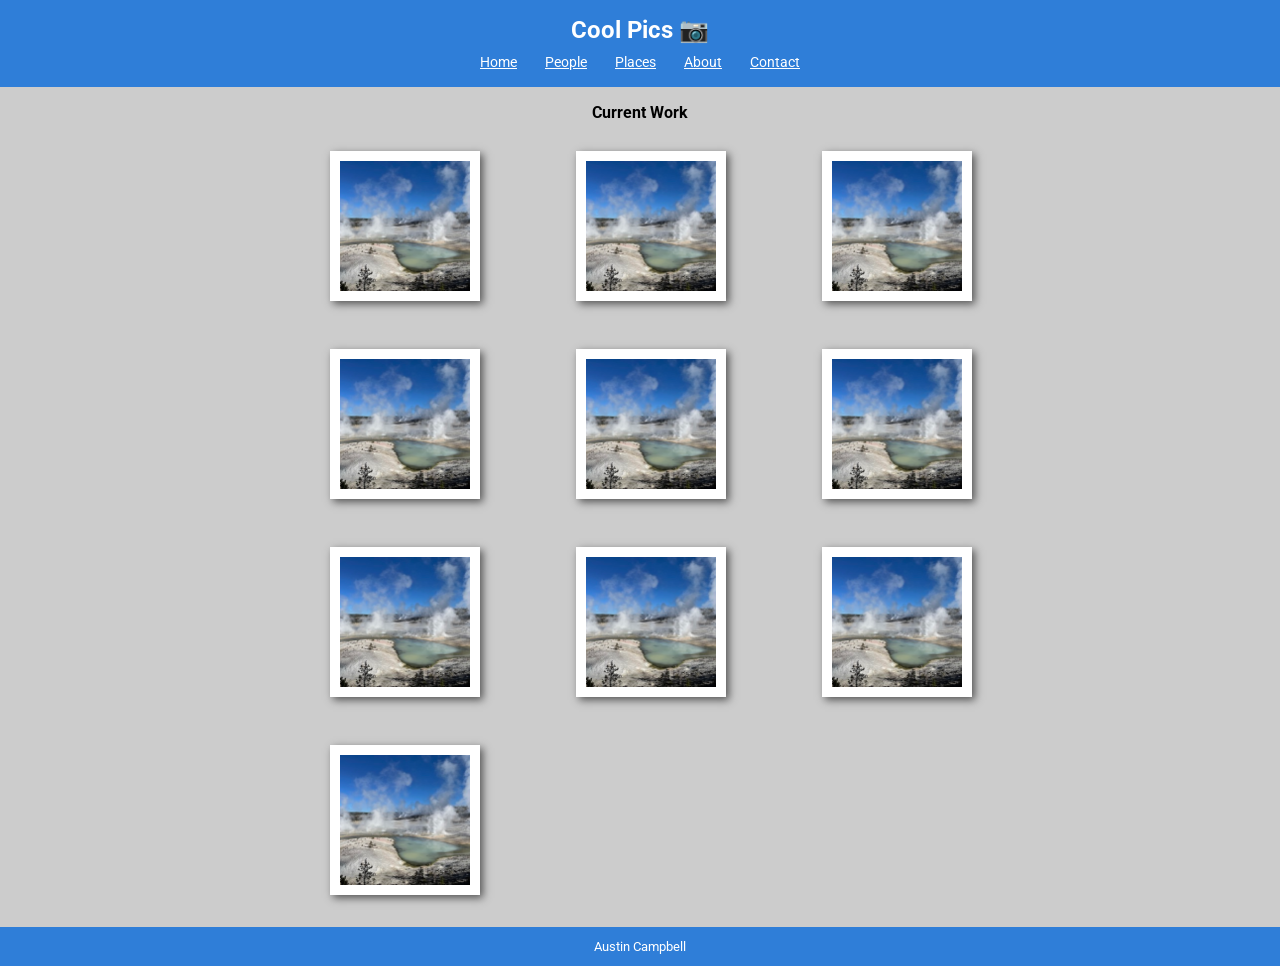
<file: coolpics/index.html>
<!DOCTYPE html>
<html lang="en">
<head>
    <meta charset="UTF-8">
    <meta name="viewport" content="width=device-width, initial-scale=1.0">
    <meta name="description" content="Cool Pics gallery">
    <meta name="author" content="Austin Campbell">
    <title>Cool Pics</title>
    <link rel="stylesheet" href="styles.css">
    <script defer src="script.js"></script>
</head>
<body>
    <header>
        <h1>Cool Pics 📷</h1>
        <button class="menu-btn">Menu</button>
        <nav>
            <a href="#">Home</a>
            <a href="#">People</a>
            <a href="#">Places</a>
            <a href="#">About</a>
            <a href="#">Contact</a>
        </nav>
    </header>
    <main>
        <h2>Current Work</h2>
        <div class="gallery">
            <figure>
                <img src="images/norris-sm.jpg" alt="Landscape Picture">
            </figure>
            <figure>
                <img src="images/norris-sm.jpg" alt="Landscape Picture">
            </figure>
            <figure>
                <img src="images/norris-sm.jpg" alt="Landscape Picture">
            </figure>
            <figure>
                <img src="images/norris-sm.jpg" alt="Landscape Picture">
            </figure>
            <figure>
                <img src="images/norris-sm.jpg" alt="Landscape Picture">
            </figure>
            <figure>
                <img src="images/norris-sm.jpg" alt="Landscape Picture">
            </figure>
            <figure>
                <img src="images/norris-sm.jpg" alt="Landscape Picture">
            </figure>
            <figure>
                <img src="images/norris-sm.jpg" alt="Landscape Picture">
            </figure>
            <figure>
                <img src="images/norris-sm.jpg" alt="Landscape Picture">
            </figure>
            <figure>
                <img src="images/norris-sm.jpg" alt="Landscape Picture">
            </figure>
        </div>
        <dialog>
            <!-- placeholder to get rid of validation error! -->
            <img src="images/norris-sm.jpg" alt="Expanded gallery image">
            <button class="close-viewer">X</button>
        </dialog>
    </main>
    <footer>Austin Campbell</footer>
</body>
</html>
</file>
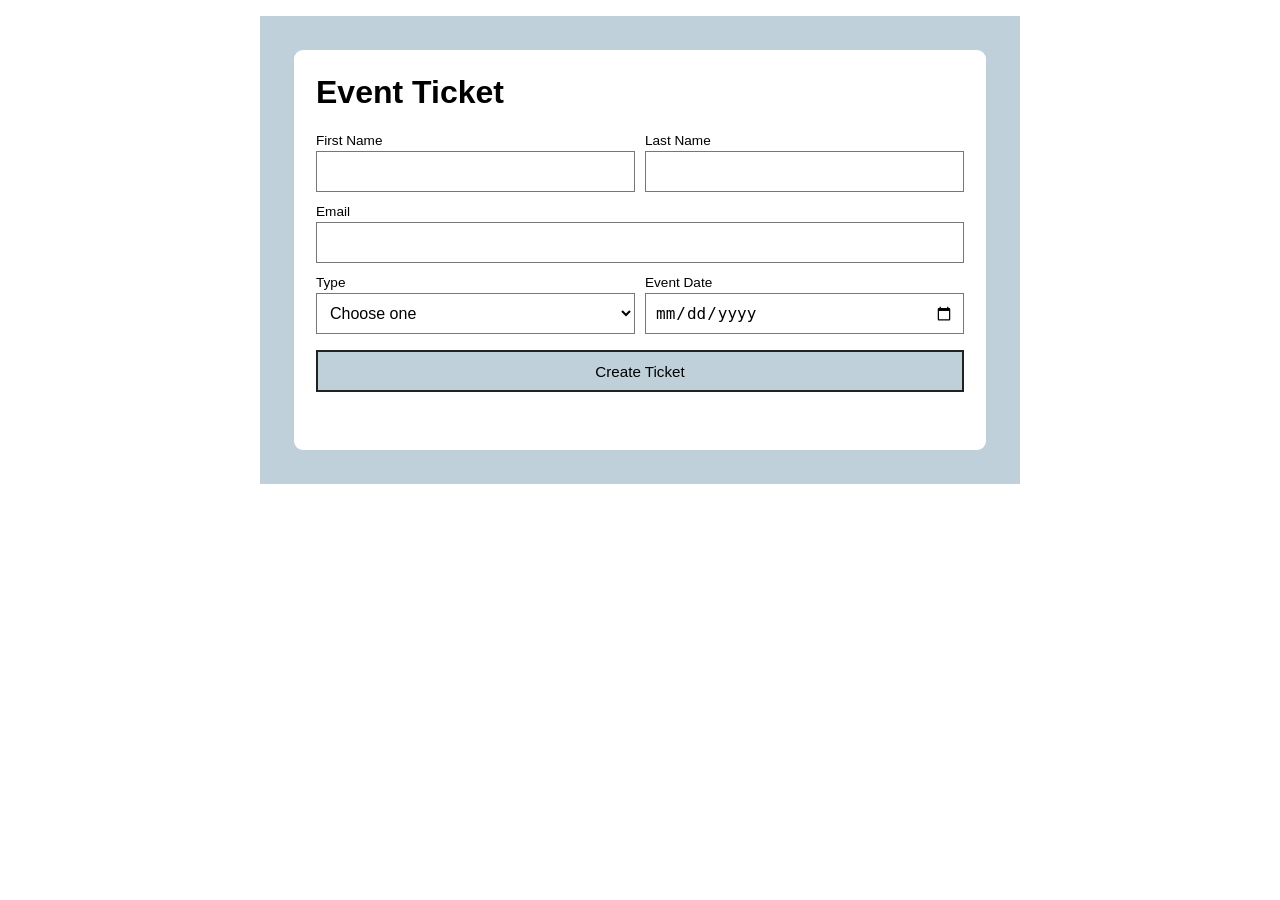
<file: eventform/index.html>
<!DOCTYPE html>
<html lang="en">
<head>
    <meta charset="UTF-8">
    <meta name="viewport" content="width=device-width, initial-scale=1.0">
    <title>Event Ticket</title>
    <link rel="icon" href="favicon.svg" type="image/svg+xml">
    <link rel="stylesheet" href="styles.css">
    <script src="script.js" defer></script>
</head>
<body>
    <main class="page">
        <section class="card">
            <h1>Event Ticket</h1>

            <form id="ticketForm" novalidate>
                <div class="row">
                    <div class="field">
                        <label for="firstName">First Name</label>
                        <input type="text" id="firstName" name="firstName">
                    </div>

                    <div class="field">
                        <label for="lastName">Last Name</label>
                        <input type="text" id="lastName" name="lastName">
                    </div>
                </div>

                <div class="field full">
                    <label for="email">Email</label>
                    <input type="email" id="email" name="email">
                </div>

                <div class="row">
                    <div class="field">
                        <label for="type">Type</label>
                        <select id="type" name="type">
                            <option value="">Choose one</option>
                            <option value="student">Student</option>
                            <option value="guest">Guest</option>
                        </select>
                    </div>

                    <div class="field">
                        <label for="eventDate">Event Date</label>
                        <input type="date" id="eventDate" name="eventDate">
                    </div>
                </div>

                <div id="extraField" class="field full hidden">
                    <label id="extraLabel" for="extraInput"></label>
                    <input type="text" id="extraInput" name="extraInput">
                </div>

                <button type="submit">Create Ticket</button>
            </form>

            <div id="messages" aria-live="polite"></div>
            <div id="ticketOutput"></div>
        </section>
    </main>
</body>
</html>
</file>
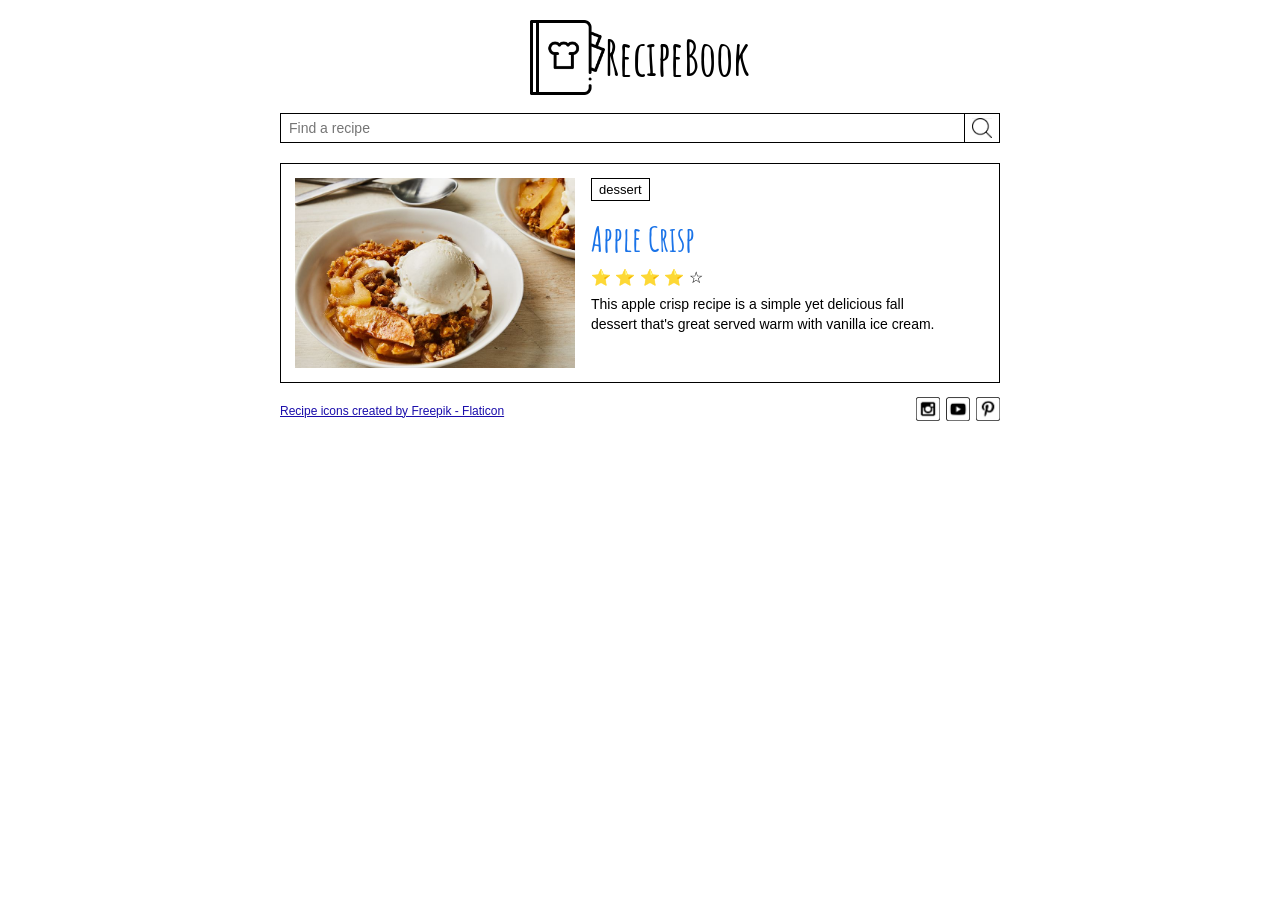
<file: recipes/index.html>
<!DOCTYPE html>
<html lang="en">
<head>
    <meta charset="UTF-8">
    <meta name="viewport" content="width=device-width, initial-scale=1.0">
    <title>RecipeBook</title>

    <meta property="og:type" content="website">
    <meta property="og:title" content="RecipeBook">
    <meta property="og:description" content="A simple recipe page featuring apple crisp and other favorite recipes.">
    <meta property="og:url" content="https://githubusername.github.io/wdd131/recipes">
    <meta property="og:image" content="images/social-preview-image.png">

    <meta name="twitter:card" content="summary_large_image">
    <meta name="twitter:title" content="RecipeBook">
    <meta name="twitter:description" content="A simple recipe page featuring apple crisp and other favorite recipes.">
    <meta name="twitter:image" content="images/social-preview-image.png">

    <link rel="icon" href="favicon.ico">
    <link rel="apple-touch-icon" href="images/apple-touch-icon.png">

    <link rel="preconnect" href="https://fonts.googleapis.com">
    <link rel="preconnect" href="https://fonts.gstatic.com" crossorigin>
    <link href="https://fonts.googleapis.com/css2?family=Amatic+SC:wght@700&display=swap" rel="stylesheet">

    <link rel="stylesheet" href="style.css">
</head>

<body>
    <main class="page">
        <header class="site-header">
            <div class="logo-title">
                <img src="images/recipe-book.png" alt="Recipe book icon" class="logo">
                <h1>RecipeBook</h1>
            </div>
        </header>

        <section class="search-area">
            <label for="recipe-search" class="visually-hidden">Find a recipe</label>
            <input type="text" id="recipe-search" placeholder="Find a recipe">
            <button type="button" aria-label="Search">
                <img src="images/search-icon.png" alt="Search">
            </button>
        </section>

        <section class="recipe-card">
            <img src="images/apple-crisp.jpg" alt="Apple crisp with ice cream" class="recipe-image">

            <div class="recipe-info">
                <span class="tag">dessert</span>

                <h2>Apple Crisp</h2>

                <span class="rating" role="img" aria-label="Rating: 4 out of 5 stars">
                    <span aria-hidden="true" class="icon-star">⭐</span>
                    <span aria-hidden="true" class="icon-star">⭐</span>
                    <span aria-hidden="true" class="icon-star">⭐</span>
                    <span aria-hidden="true" class="icon-star">⭐</span>
                    <span aria-hidden="true" class="icon-star-empty">☆</span>
                </span>

                <p class="description">
                This apple crisp recipe is a simple yet delicious fall dessert that's great served warm with vanilla ice cream.
                </p>
            </div>
        </section>

        <footer>
            <a href="https://www.flaticon.com/free-icons/recipe" title="recipe icons">
                Recipe icons created by Freepik - Flaticon
            </a>

            <div class="social">
                <!-- Social media icons provided under CC from https://www.iconfinder.com/AlfredoCreates -->
                <a href="#"><img src="images/instagram-icon.png" alt="instagram icon"></a>
                <a href="#"><img src="images/youtube-icon.png" alt="youtube icon"></a>
                <a href="#"><img src="images/pinterest-icon.png" alt="pinterest icon"></a>
            </div>
        </footer>
    </main>
</body>
</html>
</file>
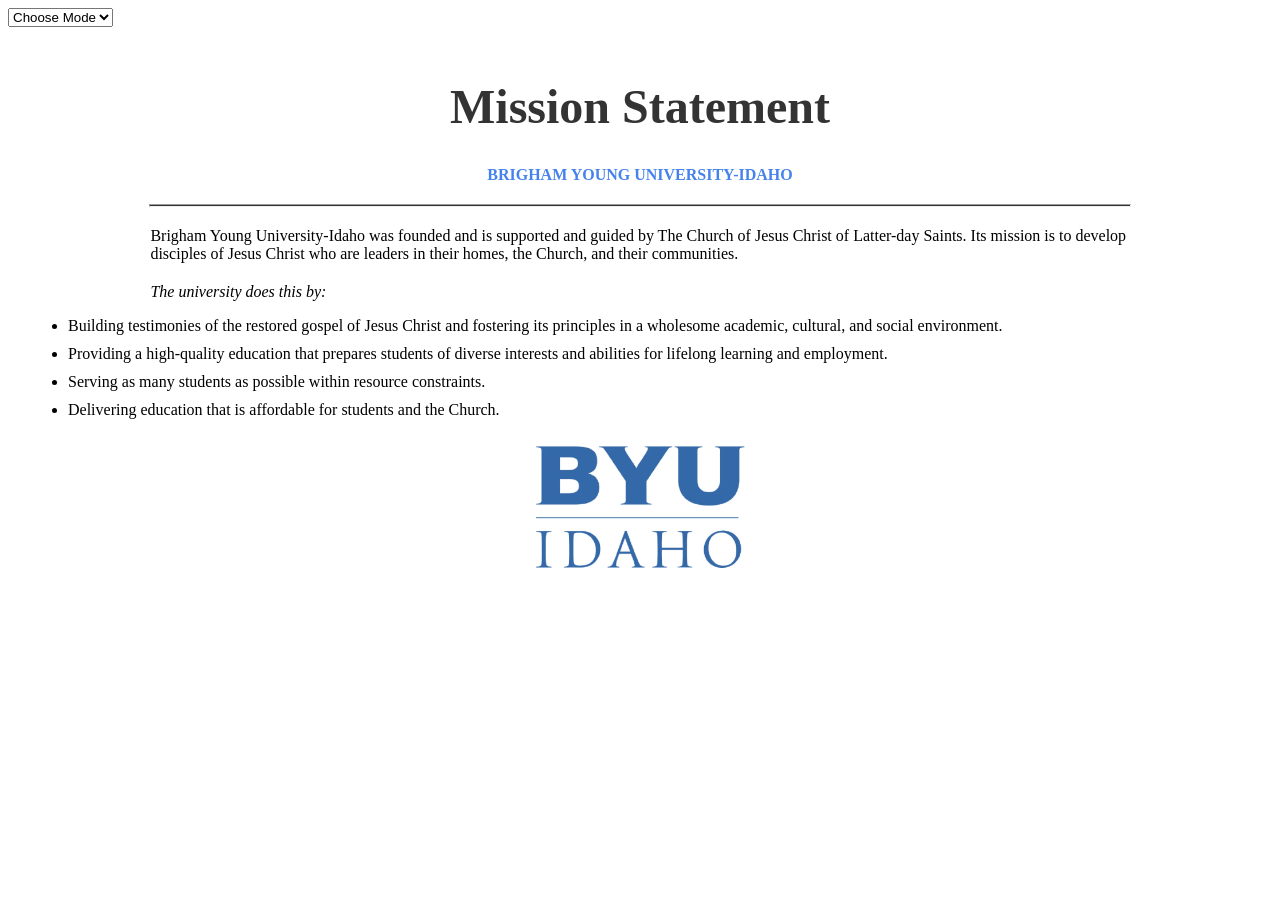
<file: mission/mission.html>
<!DOCTYPE html>
<html lang="en">
<head>
    <meta charset="UTF-8">
    <meta name="viewport" content="width=device-width, initial-scale=1.0">
    <meta name="description" content="BYU-Idaho's mission statement">
    <meta name="author" content="Austin Campbell">
    <title>Mission Statement</title>
    <link href="mission.css" rel="stylesheet">
    <script defer src="mission.js"></script>
</head>
<body>
    <div class="selectMenu">
        <select>
            <option>Choose Mode</option>
            <option value="dark">Dark</option>
            <option value="light">Light</option>
        </select>
    </div>
    <div class="content">
        <h1 class="header">Mission Statement</h1>
        <h2 class="subheader">BRIGHAM YOUNG UNIVERSITY-IDAHO</h2>
        <hr>
        <p>Brigham Young University-Idaho was founded and is supported and guided by The Church of Jesus Christ of 
            Latter-day Saints. Its mission is to develop disciples of Jesus Christ who are leaders in their homes, the Church,
            and their communities.
        </p>
        <p class="italics">The university does this by:</p>
        <ul>
            <li class="list-item">
                Building testimonies of the restored gospel of Jesus Christ and fostering its principles
                in a wholesome academic, cultural, and social environment.
            </li>

            <li class="list-item">
                Providing a high-quality education that prepares students of diverse interests
                and abilities for lifelong learning and employment.
            </li>

            <li class="list-item">
                Serving as many students as possible within resource constraints.
            </li>

            <li class="list-item">
                Delivering education that is affordable for students and the Church.
            </li>
        </ul>
        <img src="images/byui-logo-blue.webp" alt="BYU-Idaho Logo">
    </div>
</body>
</html>
</file>
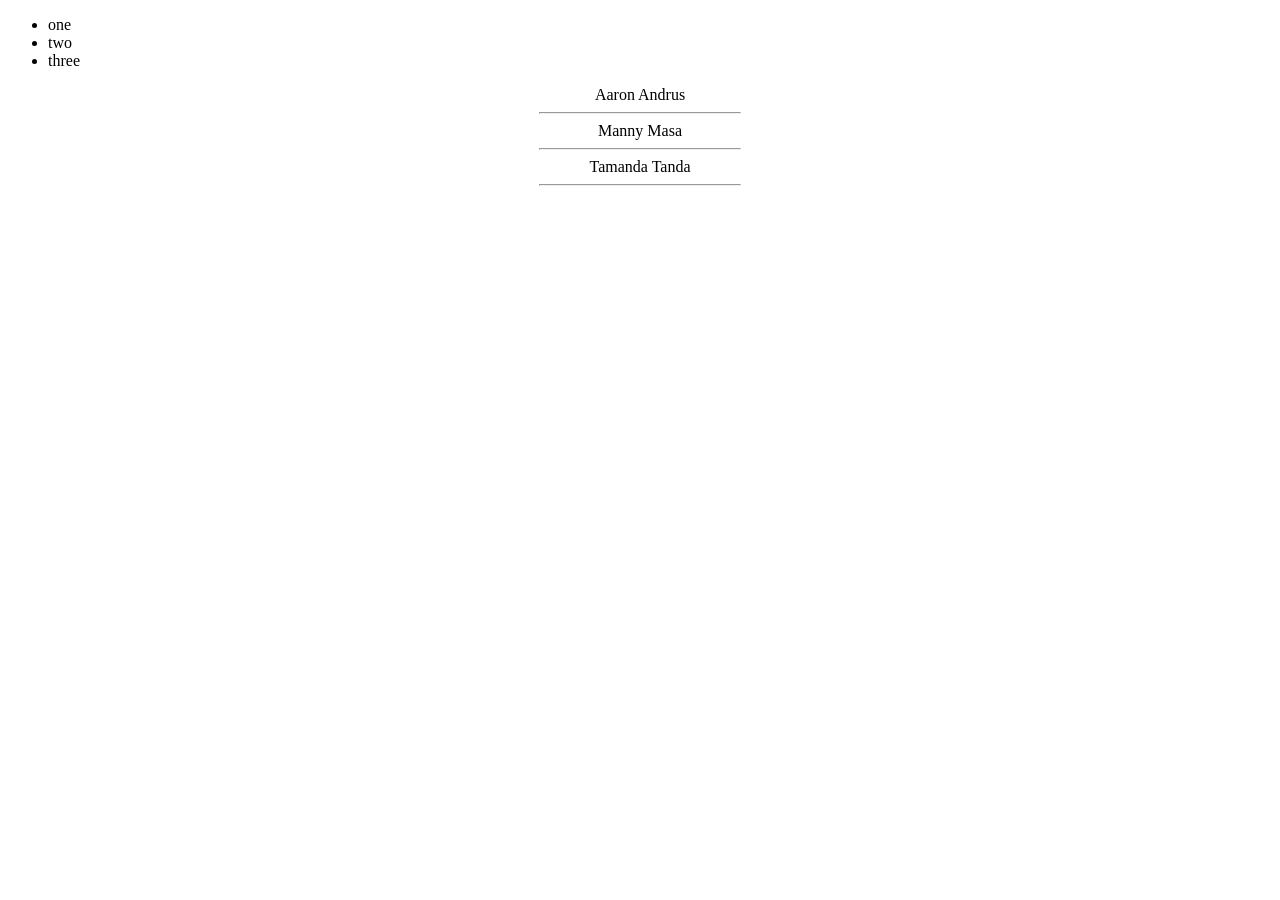
<file: Ponder/arrays.html>
<!DOCTYPE html>
<html lang="en">
<head>
    <meta charset="UTF-8">
    <meta name="viewport" content="width=device-width, initial-scale=1.0">
    <title>Array Methods</title>
    <script src="arrays.js" defer></script>
    <style>
        .format {
            text-align: center;
        }
        hr {
            width: 200px;
        }
    </style>
</head>
<body>
    <ul id="myList"></ul>
    <div id="studentContainer"></div>
</body>
</html>
</file>
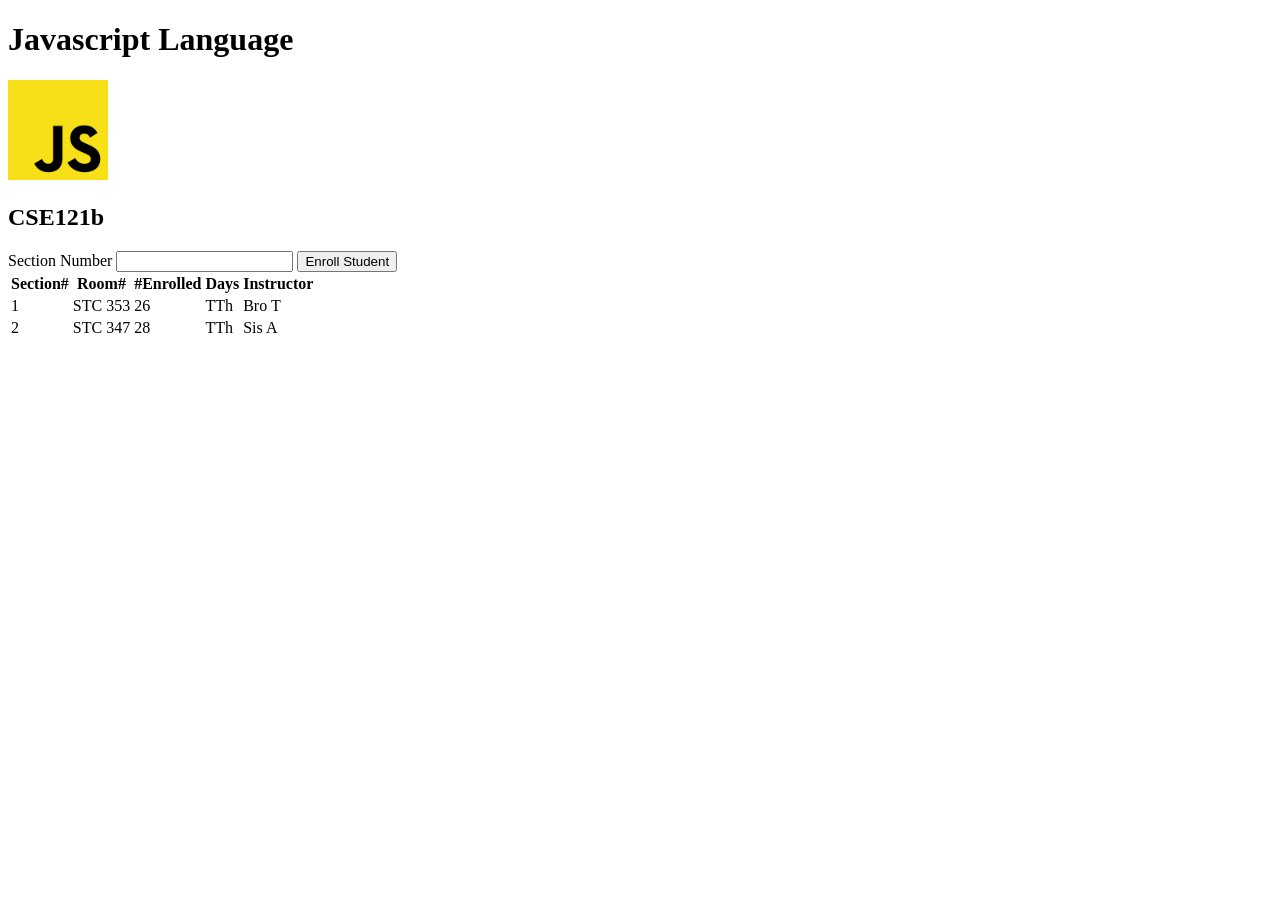
<file: Ponder/courses.html>
<!DOCTYPE html>
<html lang="en">
<head>
    <meta charset="UTF-8">
    <meta name="viewport" content="width=device-width, initial-scale=1.0">
    <title>Document</title>
    <script src="courses.js" defer></script>
</head>
    <body>
        
        <h1 id="courseName"></h1>
        <img>
        <h2 id="courseCode"></h2>
        <label for="sectionNumber">Section Number</label>
        <input id="sectionNumber" />
        <button id="enrollStudent">Enroll Student</button>
        <table>
            <thead>
                <tr>
                <th>Section#</th>
                <th>Room#</th>
                <th>#Enrolled</th>
                <th>Days</th>
                <th>Instructor</th>
                </tr>
            </thead>
            <tbody id="sections"></tbody>
        </table>
    </body>
</html>
</file>
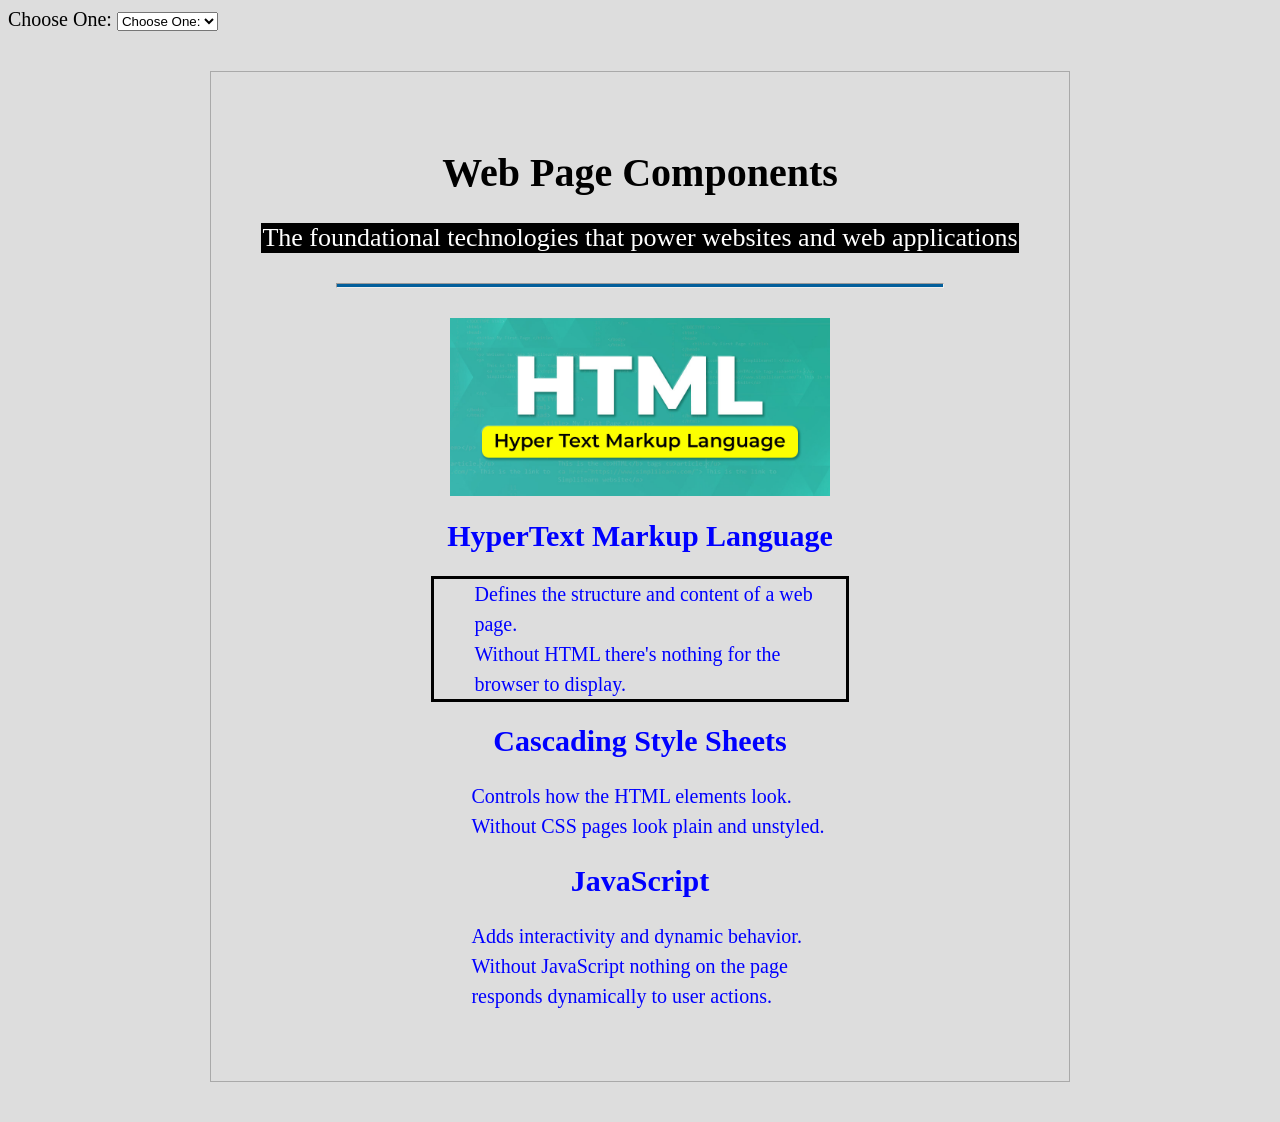
<file: Ponder/dom.html>
<!DOCTYPE html>
<html lang="en">
<head>
    <meta charset="UTF-8">
    <meta name="viewport" content="width=device-width, initial-scale=1.0">
    <meta name="description" content="An in-depth guide to HTML DOM.">
    <meta name="author" content="Austin Campbell">
    <title>DOM practice</title>
    <link href="dom.css" rel="stylesheet">
    <script defer src="dom.js"></script>
</head>
<body>
    
    <label for="webdevlist">Choose One:</label>
    <select name="code" id="webdevlist">
        <option>Choose One:</option>
        <option value="html">HTML</option>
        <option value="css">CSS</option>
        <option value="js">JavaScript</option>
    </select>                   
                
    <div id="content">
        <h1>HTML, CSS, and JS</h1>
        
        <p>The foundational technologies that power websites and web applications</p>
        <hr>
        <img src="https://wddbyui.github.io/wdd131/images/trifecta.png" alt="JS, CSS, and HTML logos">
        
        <div id="topics">
            <h2 id="html">HyperText Markup Language</h2>
            <ul class="list">
                <li>Defines the structure and content of a web page.</li>
                <li>Without HTML there's nothing for the browser to display.</li>
            </ul>
            <h2>Cascading Style Sheets</h2>
            <ul class="list">
                <li>Controls how the HTML elements look.</li>
                <li>Without CSS pages look plain and unstyled.</li>
            </ul>
            <h2>JavaScript</h2>
            <ul class="list">
                <li>Adds interactivity and dynamic behavior.</li>
                <li>Without JavaScript nothing on the page responds dynamically to user actions.</li>
            </ul>
        </div>
    </div>
</body>
</html>
</file>
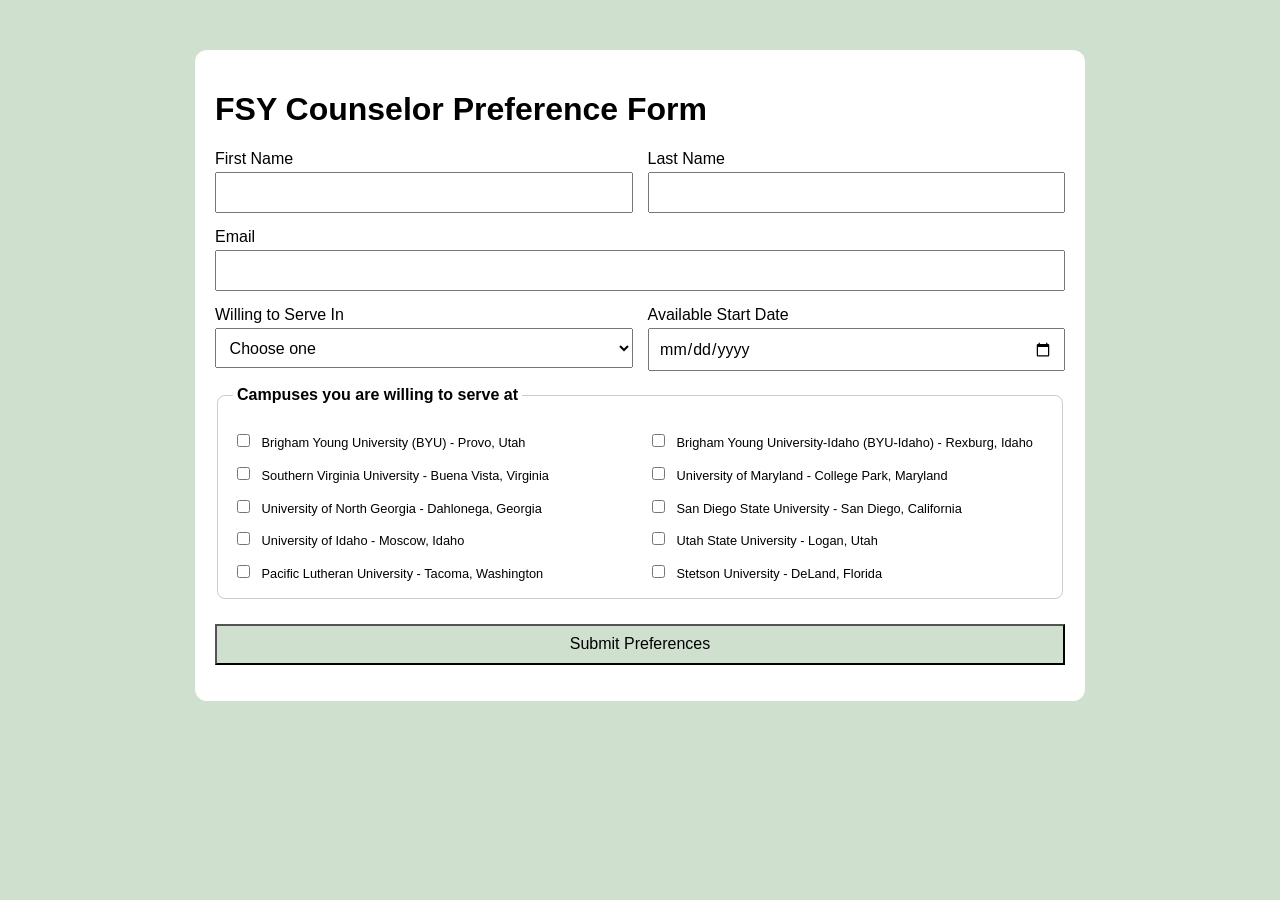
<file: Ponder/form.html>
<!DOCTYPE html>
<html lang="en">
<head>
  <meta charset="UTF-8" />
  <meta name="viewport" content="width=device-width, initial-scale=1.0" />
  <title>FSY Counselor Preference Form</title>
  <link rel="icon" href="favicon.ico">
  <link rel="stylesheet" href="form.css" />
  <script src="form.js" defer></script>
</head>
<body>
  <main class="wrapper">
    <h1>FSY Counselor Preference Form</h1>

    <form id="fsyForm">
      <div class="field">
        <label for="firstName">First Name</label>
        <input id="firstName" name="firstName" type="text" required />
      </div>

      <div class="field">
        <label for="lastName">Last Name</label>
        <input id="lastName" name="lastName" type="text" required />
      </div>

      <div class="field full">
        <label for="email">Email</label>
        <input id="email" name="email" type="email" required />
      </div>

      <div class="field">
        <label for="travelRange">Willing to Serve In</label>
        <select
          id="travelRange"
          name="travelRange"
          aria-controls="notesContainer"
          required
        >
          <option value="">Choose one</option>
          <option value="one">One campus</option>
          <option value="many">Two or more campuses</option>
        </select>
      </div>

      <div class="field">
        <label for="availableDate">Available Start Date</label>
        <input id="availableDate" name="availableDate" type="date" required />
      </div>

      <fieldset class="full campus-group">
        <legend>Campuses you are willing to serve at</legend>

        <div class="campus-grid">
          <label><input type="checkbox" name="campus" value="BYU - Provo, Utah" /> Brigham Young University (BYU) - Provo, Utah</label>
          <label><input type="checkbox" name="campus" value="BYU-Idaho - Rexburg, Idaho" /> Brigham Young University-Idaho (BYU-Idaho) - Rexburg, Idaho</label>
          <label><input type="checkbox" name="campus" value="Southern Virginia University - Buena Vista, Virginia" /> Southern Virginia University - Buena Vista, Virginia</label>
          <label><input type="checkbox" name="campus" value="University of Maryland - College Park, Maryland" /> University of Maryland - College Park, Maryland</label>
          <label><input type="checkbox" name="campus" value="University of North Georgia - Dahlonega, Georgia" /> University of North Georgia - Dahlonega, Georgia</label>
          <label><input type="checkbox" name="campus" value="San Diego State University - San Diego, California" /> San Diego State University - San Diego, California</label>
          <label><input type="checkbox" name="campus" value="University of Idaho - Moscow, Idaho" /> University of Idaho - Moscow, Idaho</label>
          <label><input type="checkbox" name="campus" value="Utah State University - Logan, Utah" /> Utah State University - Logan, Utah</label>
          <label><input type="checkbox" name="campus" value="Pacific Lutheran University - Tacoma, Washington" /> Pacific Lutheran University - Tacoma, Washington</label>
          <label><input type="checkbox" name="campus" value="Stetson University - DeLand, Florida" /> Stetson University - DeLand, Florida</label>
        </div>
      </fieldset>

      <div id="notesContainer" class="field full" hidden>
        <label for="notes">Travel Notes</label>
        <input id="notes" name="notes" type="text" />
      </div>

      <button class="full" type="submit">Submit Preferences</button>
    </form>

    <section id="output" aria-live="polite"></section>
  </main>
</body>
</html>
</file>
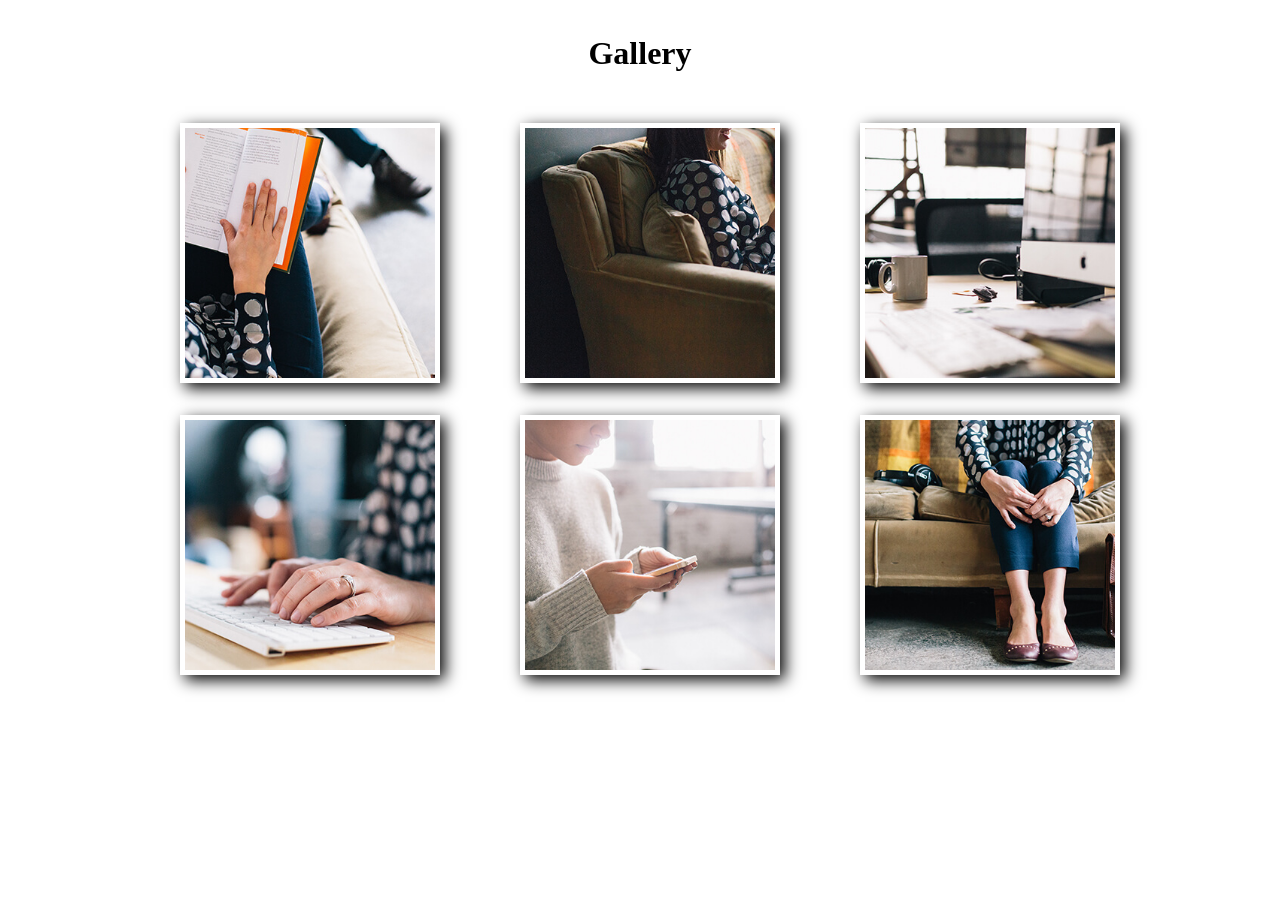
<file: Ponder/modal.html>
<!DOCTYPE html>
<html lang="en">
<head>
    <meta charset="UTF-8">
    <meta name="viewport" content="width=device-width, initial-scale=1.0">
    <meta name="description" content="A guide to modals for images!">
    <meta name="author" content="Austin Campbell">
    <title>Modals</title>
    <link rel="stylesheet" href="modal.css">
    <script defer src="modal.js"></script>
</head>
<body>
    <h1>Gallery</h1>
    <section class="gallery">
        <figure>  
            <img src="images/book-sm.jpg" alt="person reading a book">
        </figure>
        <figure>  
            <img src="images/couch-sm.jpg" alt="person sitting on a couch with a phone">
        </figure>
        <figure>  
            <img src="images/desk-sm.jpg" alt="a work desktop">
        </figure>
        <figure>  
            <img src="images/keyboard-sm.jpg" alt="person typing on a keyboard">
        </figure>
        <figure>  
            <img src="images/phone-sm.jpg" alt="person looking at a phone">
        </figure>
        <figure>  
            <img src="images/sit-sm.jpg" alt="person sitting on a couch">
        </figure>
    </section>
    <dialog>
        <img>
        <button class="close-viewer">X</button>
    </dialog>
</body>
</html>
</file>
<file: coolpics/styles.css>
@import url("https://fonts.googleapis.com/css2?family=Roboto:ital,wght@0,100..900;1,100..900&display=swap");

* {
    box-sizing: border-box;
}

body {
    margin: 0;
    font-family: Roboto, sans-serif;
    background-color: white;
}

header {
    background-color: #2f7ed8;
    color: white;
    text-align: center;
    padding: 1rem;
}

h1 {
    margin: 0;
    font-size: 1.5rem;
}

.menu-btn {
    margin-top: .5rem;
    border: none;
    background: none;
    color: white;
    font-size: 1rem;
    cursor: pointer;
}

nav {
    display: none;
}

nav.show {
    display: flex;
    flex-direction: column;
    gap: 0.5rem;
    margin-top: 0.75rem;
}

nav a {
    color: white;
    text-decoration: underline;
    margin: 0 .75rem;
    font-size: .9rem;
}

.hide {
    display: none;
}

main {
    background-color: #ccc;
    text-align: center;
    padding: 1rem;
}

h2 {
    margin-top: 0;
    font-size: 1rem;
}

.gallery {
    display: grid;
    grid-template-columns: 1fr;
    gap: 1rem;
    justify-items: center;
}

.gallery img {
    width: 150px;
    height: 150px;
    object-fit: cover;
    border: 5px solid white;
    box-shadow: 3px 3px 8px #555;
}

figure img {
    width: 250px;
    height: 250px;
    object-fit: cover;
    padding: 5px;
    background-color: white;
    box-shadow: 5px 5px 15px black;
    display: block;
    margin: 0 auto;
    cursor: pointer;
}

dialog img {
    width: 90%;
    display: block;
    margin: 20vh auto;
}
dialog {
    width: 100%;
    height: 100%;
    background-color: rgba(0,0,0,.75);
}
.close-viewer {
    position: absolute;
    top: 10vh;
    right: 2vh;
    padding: 3px 6px;
    font-size: 1.5em;
}

footer {
    background-color: #2f7ed8;
    color: white;
    text-align: center;
    padding: .75rem;
    font-size: .8rem;
}

@media screen and (min-width: 700px) {
    .gallery {
        grid-template-columns: 1fr 1fr;
        max-width: 500px;
        margin: 0 auto;
    }
    .menu-btn {
        display: none;
    }
    nav a {
        display: inline;
    }
    nav {
        display: block;
        text-align: center;
        margin-top: 0.5rem;
    }
}

@media screen and (min-width: 1000px) {
    .menu-btn {
        display: none;
    }

    nav {
        display: block;
        margin-top: .5rem;
    }

    .gallery {
        grid-template-columns: 1fr 1fr 1fr;
        max-width: 700px;
    }
    dialog img{
        width: 60%;
        margin: 15vh auto;
    }
    .close-viewer {
        position: absolute;
        right: 15vh;
    }
    .viewer {
        margin: 50px;
        padding: 50px;
    }
    .viewer img {
        width: 100%;
    }
}
</file>
<file: eventform/styles.css>
* {
    box-sizing: border-box;
}

body {
    margin: 0;
    font-family: Arial, Helvetica, sans-serif;
    color: #000;
    background-color: #fff;
}

.page {
    width: 760px;
    max-width: 100%;
    margin: 1rem auto;
    padding: 34px;
    background-color: #bfd0da;
}

.card {
    background-color: #fff;
    border-radius: 9px;
    padding: 24px 22px 34px;
}

h1 {
    margin: 0 0 22px;
    font-size: 2rem;
}

form {
    width: 100%;
}

.row {
    display: grid;
    grid-template-columns: 1fr 1fr;
    gap: 10px;
}

.field {
    margin-bottom: 12px;
}

.full {
    width: 100%;
}

label {
    display: block;
    margin-bottom: 3px;
    font-size: 0.85rem;
}

input,
select {
    width: 100%;
    height: 41px;
    padding: 7px 9px;
    border: 1px solid #777;
    font-size: 1rem;
    background-color: #fff;
}

input:focus,
select:focus {
    outline: 2px solid #1f73ff;
    outline-offset: -2px;
}

button {
    width: 100%;
    height: 42px;
    margin-top: 4px;
    border: 2px solid #222;
    background-color: #bfd0da;
    color: #000;
    font-size: 0.95rem;
    cursor: pointer;
}

button:hover {
    background-color: #adc4d0;
}

.hidden {
    display: none;
}

#messages {
    margin-top: 16px;
}

.error {
    margin: 0;
    padding: 10px 0;
    color: #000;
    font-weight: bold;
}

#ticketOutput {
    margin-top: 24px;
}

#ticketOutput h2 {
    margin: 0 0 18px;
    font-size: 1.35rem;
}

#ticketOutput p {
    margin: 0 0 12px;
    font-size: 0.95rem;
}

@media (max-width: 600px) {
    .page {
        padding: 22px;
    }

    .row {
        grid-template-columns: 1fr;
        gap: 0;
    }
}
</file>
<file: recipes/style.css>
* {
    box-sizing: border-box;
}

body {
    margin: 0;
    font-family: Arial, Helvetica, sans-serif;
    background-color: white;
    color: black;
}

.page {
    max-width: 760px;
    margin: 0 auto;
    padding: 20px;
}

.site-header {
    display: flex;
    justify-content: center;
    align-items: center;
    margin-bottom: 18px;
}

.logo-title {
    display: flex;
    align-items: center;
    justify-content: center;
}

.logo {
    width: 75px;
    height: auto;
}

h1 {
    font-family: "Amatic SC", cursive;
    font-size: 48px;
    margin: 0;
    line-height: 1;
}

.search-area {
    display: flex;
    width: 100%;
    margin-bottom: 20px;
}

.search-area input {
    flex: 1;
    height: 30px;
    border: 1px solid black;
    border-right: none;
    padding: 5px 8px;
    font-size: 14px;
}

.search-area button {
    width: 36px;
    height: 30px;
    border: 1px solid black;
    background-color: white;
    display: flex;
    align-items: center;
    justify-content: center;
    cursor: pointer;
}

.search-area button img {
    width: 20px;
    height: 20px;
}

.recipe-card {
    display: flex;
    gap: 16px;
    border: 1px solid black;
    padding: 14px;
    margin-bottom: 14px;
}

.recipe-image {
    width: 280px;
    height: 190px;
    object-fit: cover;
}

.recipe-info {
    display: flex;
    flex-direction: column;
    align-items: flex-start;
}

.tag {
    border: 1px solid black;
    padding: 3px 7px;
    font-size: 13px;
    margin-bottom: 16px;
}

h2 {
    font-family: "Amatic SC", cursive;
    color: #1a73e8;
    font-size: 34px;
    margin: 0 0 8px;
}

.rating {
    font-size: 16px;
    margin-bottom: 8px;
}

.description {
    font-size: 14px;
    line-height: 1.4;
    margin: 0;
    max-width: 350px;
}

footer {
    display: flex;
    justify-content: space-between;
    align-items: center;
    font-size: 12px;
}

footer a {
    color: #1a0dab;
}

.social {
    display: flex;
    gap: 6px;
}

.social img {
    width: 24px;
    height: 24px;
}

.visually-hidden {
    position: absolute;
    left: -9999px;
}

@media screen and (max-width: 600px) {
    .page {
        max-width: 360px;
        padding: 14px;
    }

    .site-header {
        margin-bottom: 12px;
    }

    .logo {
        width: 55px;
    }

    h1 {
        font-size: 38px;
    }

    .search-area {
        margin-bottom: 14px;
    }

    .recipe-card {
        flex-direction: column;
        gap: 8px;
        padding: 10px;
    }

    .recipe-image {
        width: 100%;
        height: 175px;
    }

    .tag {
        margin-bottom: 6px;
        font-size: 11px;
    }

    h2 {
        font-size: 28px;
        margin-bottom: 4px;
    }

    .description {
        display: none;
    }

    .rating {
        font-size: 14px;
    }

    footer {
        flex-direction: column-reverse;
        gap: 10px;
        justify-content: center;
    }
}
</file>
<file: mission/mission.css>
body {
    background-color: white;
}
.content {
    padding: 20px;
    border-radius: 10px;
    margin: 0 auto;
}
p {
    max-width: 80%;
    margin: 0 auto;
}
.header {
    font-size: 3em;
    color: #333;
    text-align: center;
}
.subheader {
    font-size: 1.0em;
    color: #4682ec;
    text-align: center;
}
hr {
    height: 1px;
    background-color: #333;
    margin: 20px auto;
    width: 80%;
}
.italics {
    font-style: italic;
    margin-top: 20px;
}
.list {
    list-style-type: ordered;
    padding: 0;
    margin: 20px auto;
    max-width: 70%;
}
.list-item {
    margin: 10px 0;
}
img {
    display: block;
    margin: 20px auto;
    max-width: 20%;
}

.dark {
    background-color: rgb(18, 18, 18);
    color: white;
}
.dark .header {
    color: white;
}
</file>
<file: Ponder/dom.css>
body {
    background-color: #ddd;
    font-size: 20px;
}
#content {
    max-width: 60%;
    margin: 40px auto;
    border: 1px solid darkgrey;
    padding: 50px;
}
p {
    color: #035f9c;
    font-size: 1.3em;
}
hr {
    height: 3px;
    background-color: #035f9c;
    margin: 30px auto;
    width: 80%;
}
h1, h2, p {
    text-align: center;
}
img {
    display: block;
    margin: 0 auto;
    width: 50%;
}
#topics {
    width: 55%;
    margin: 0 auto;
    line-height: 1.5em;
}
.list {
    list-style-type: none;
}
.background {
    background-color: black;
    color: white;
}
</file>
<file: Ponder/form.css>
body {
  font-family: Arial, sans-serif;
  background:  #cfe0cf;
  margin: 0;
}

.wrapper {
  max-width: 850px;
  margin: 50px auto;
  padding: 20px;
  background: white;
  border-radius: 12px;
}

form {
  display: grid;
  grid-template-columns: 1fr 1fr;
  gap: 15px;
}

.field {
  display: flex;
  flex-direction: column;
  gap: 0.25rem;
}

.full {
  grid-column: 1 / 3;
}

input,
select,
button {
  padding: 0.6rem;
  font: inherit;
}

button {
  background: #cfe0cf;
  transition: background 0.5s ease;
  margin-top: 10px;
}

button:hover {
  background: #dcead9;
}

.campus-group {
  border: 1px solid #ccc;
  border-radius: 8px;
  padding: 15px;
}

.campus-group legend {
  font-weight: bold;
  padding: 0 0.25rem;
}

.campus-grid {
  display: grid;
  grid-template-columns: 1fr 1fr;
  gap: 0.75rem 1rem;
  margin-top: 0.75rem;
}

.campus-grid label {
  display: block;
  line-height: 1.3;
  font-size: .8em;
}

.campus-grid input {
  margin-right: 0.5rem;
}
#notesContainer[hidden] {
  display: none;
}

#output {
  margin-top: 1rem;
  font-weight: bold;
}
</file>
<file: Ponder/modal.css>
h1 {
    text-align: center;
    margin: 35px 0;
}
.gallery {
    max-width: 1000px;
    margin: 0 auto;
}
figure img {
    width: 250px;
    height: 250px;
    object-fit: cover;
    padding: 5px;
    background-color: white;
    box-shadow: 5px 5px 15px black;
    display: block;
    margin: 0 auto;
    cursor: pointer;
}
/* modal */

dialog img {
    width: 90%;
    display: block;
    margin: 20vh auto;
}
dialog {
    width: 100%;
    height: 100%;
    background-color: rgba(0,0,0,.75);
}
.close-viewer {
    position: absolute;
    top: 10vh;
    right: 2vh;
    padding: 3px 6px;
    font-size: 1.5em;
}

@media screen and (min-width: 700px) {
    .gallery {
        display: grid;
        grid-template-columns: 1fr 1fr;
    }
}
@media screen and (min-width: 1000px) {
    .gallery {
        grid-template-columns: 1fr 1fr 1fr;
    }
    dialog img {
        width: 60%;
        margin: 15vh auto;
    }
    .close-viewer {
        position: absolute;
        right: 15vh;
    }
    .viewer {
        margin: 50px;
        padding: 50px;
    }
    .viewer img {
        max-width: 800px;
    }
}
</file>
